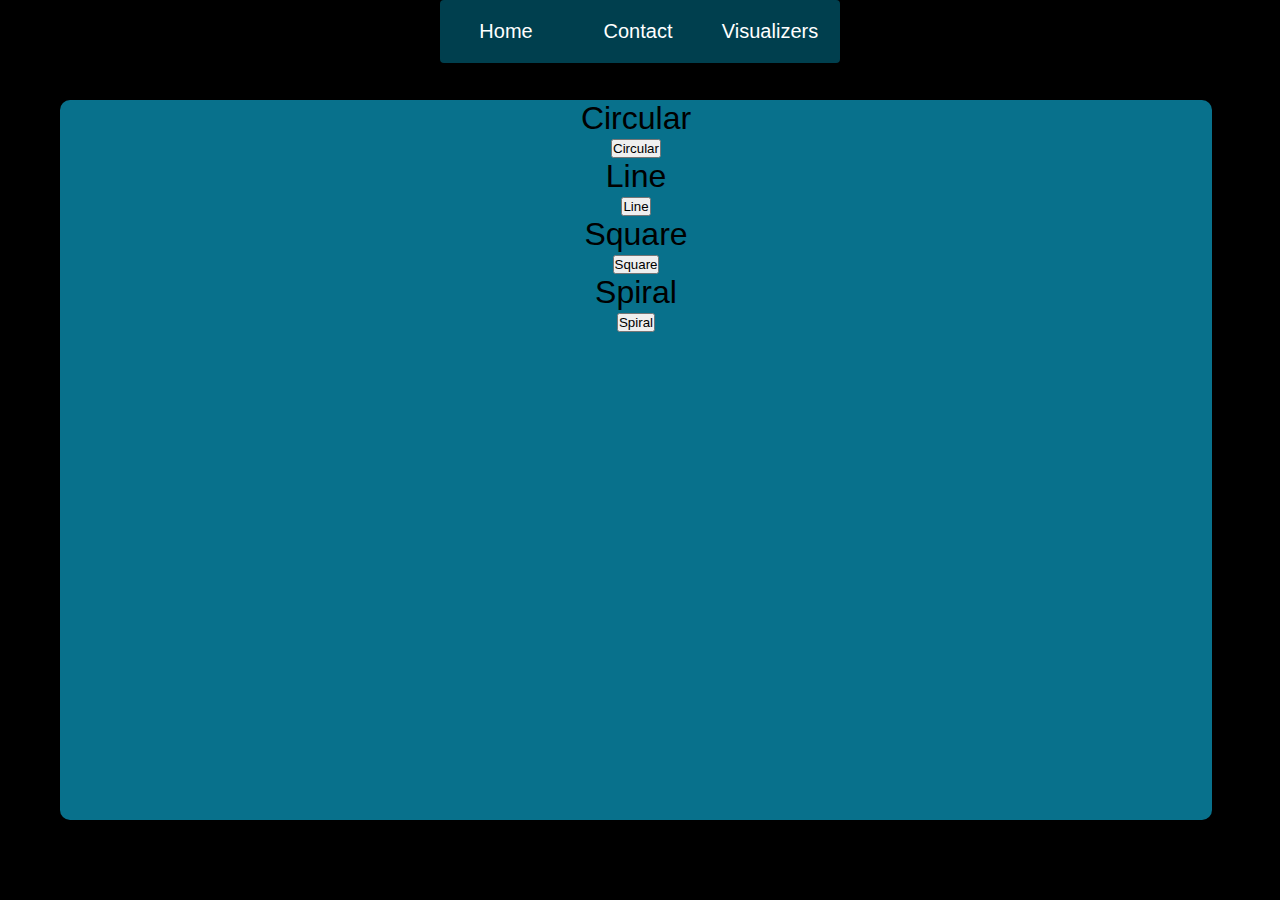
<file: wwwroot/visualizers.html>
<!DOCTYPE html>
<html lang="en">
<head>
    <meta charset="UTF-8">
    <meta http-equiv="X-UA-Compatible" content="IE=edge">
    <meta name="viewport" content="width=device-width, initial-scale=1.0">
    <title>Visualizers</title>
    <link rel="stylesheet" href="visualizers.css">
   
      </head>
  </head>
<body>

    <div id='container'>
      
        <div id="menu-nav">
          
            <div id="navigation-bar">
              <ul>
                <li><a href="index.html"><i class="fa fa-home"></i><span>Home</span></a></li>
                <li><a href="contact.html"><i class="fa fa-book"></i><span>Contact</span></a></li>
                <li><a href="visualizers.html"><i class="fa fa-rss"></i> <span>Visualizers</span></a></li>
              </ul>
            </div>

   <!--<li><a href="circle.html"> <span>Circular</span></a></li>
    <li><a href="line.html"> <span>Line</span></a></li>
    <li><a href="square.html"> <span>Square</span></a></li>
    <li><a href="spiral.html"> <span>Spiral</span></a></li>-->
</div>
</div>
<div id="container1">
  <div class="row">
    
    <div class="col-md-4">
      
      <p id="p">Circular </p>
      <a href="circle.html"><button type="button">Circular</button></a>
    </div>
    <div class="col-md-4">
      
      <p id="p">Line</p>
      <a href="line.html"><button type="button">Line</button></a>
    </div>
    <div class="col-md-4">
      
      <p id="p">Square</p>
      <a href="square.html"><button type="button">Square</button></a>
    </div>
    <div class="col-md-4">
      
      <p id="p">Spiral</p>
      <a href="spiral.html"><button type="button">Spiral</button></a>
      <div class="col-md-4">
      

  </div>
</div>
</body>
</html>
</file>
<file: wwwroot/visualizers.css>
* {
  margin: 0;
  padding: 0;
  box-sizing: border-box;
}
h1 {
  color: rgb(0, 0, 0);
  position: absolute;
  top: 100%;
  left: 50%;
  transform: translate(-50%,-50%);
}
#image{
  display: block;
  margin-left: auto;
  margin-right: auto;
  width: 25%;
}
#container {
    position: absolute;
    top: 0;
    left: 0;
    background:  rgb(0, 0, 0);
    width: 100%;
    height: 100%;
}
    #container1 {
      position: absolute;
      top: 100px;
      left: 60px;
      right: 100px;
      background: #0a8fb1c9;
      width: 90%;
      height: 80%;
      border-radius: 10px;
      text-align: center;
  
}
#p {
  font-size: xx-large;
}
body {
  background: #ffffff;
  font: normal 300 18px "Roboto", sans-serif;
}
 
#menu-nav {
  max-width: 400px;
  margin:  auto;
  background-color: #003f4e;
  border-radius: 4px;
  box-shadow: 0 2px 5px rgba(0, 0, 0, 0.3);
}
 
#navigation-bar ul {
  border-radius: 4px;
  overflow: hidden;
}
#navigation-bar li {
  float: left;
  width: 33%;
}
#navigation-bar li:hover a::before {
  right: 0;
  left: 0;
}
#navigation-bar a {
  color: #ffffff;
  font-size: 20px;
  text-decoration: none;
  text-align: center;
  padding: 20px 0;
  display: block;
  position: relative;
  transition: all 0.3s ease;
}
#navigation-bar a:hover {
  color: #ffffff;
}
#navigation-bar a::before {
  content: "";
  transition: all 0.4s ease-in-out;
  position: absolute;
  right: 100%;
  left: 100%;
  bottom: 0;
  height: 2px;
  background-color: #ffffff;
}
#navigation-bar a:hover::before {
  right: 0;
  left: 0;
}
 
li {
    list-style: none;
}
</file>
